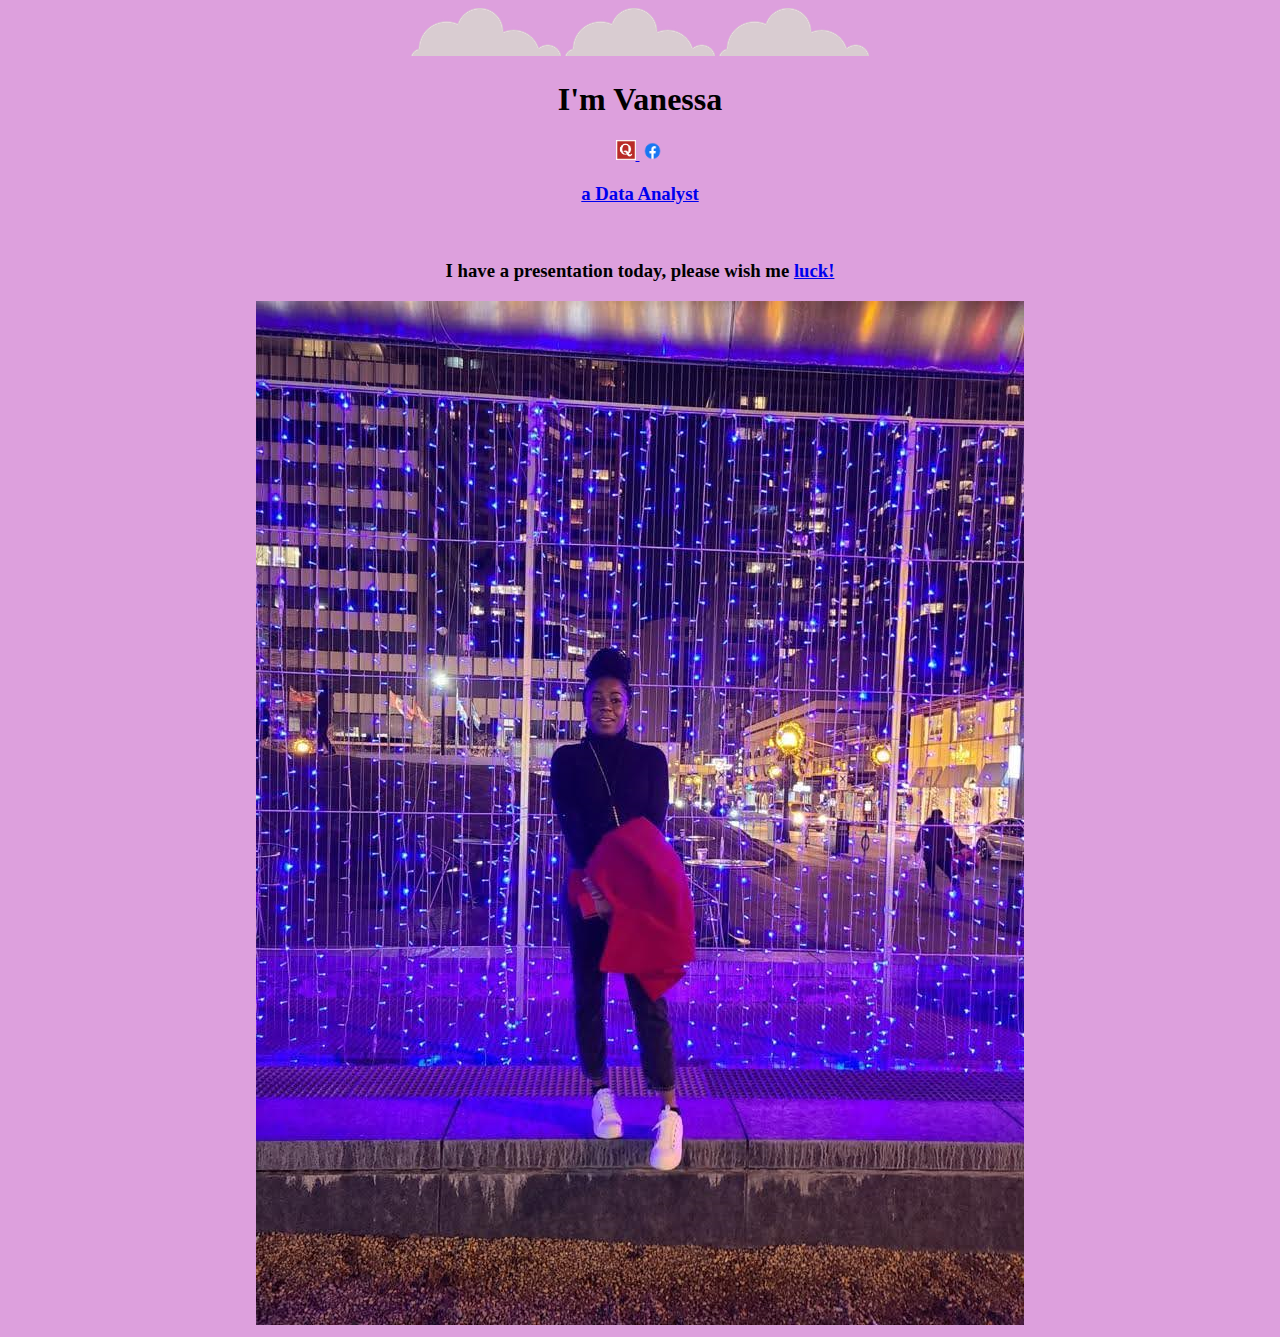
<file: index.html>
<!DOCTYPE html>
<html lang="en" dir="ltr">
  <head>
    <meta charset="utf-8">
    <title>Vanessa Okoroafor</title>
    <link rel="stylesheet" href="CSS/styles.css">
    <link rel="icon" href="V1.jpg">

  </head>
  <body>
    <div class="top-container">
        <img class="cloud-image"src="cloud.png" alt="">
        <img class="cloud-image"src="cloud.png" alt="">
        <img class="cloud-image"src="cloud.png" alt="">
        <h1>I'm Vanessa</h1>
        <div class="middle-container">
          <a href="https://www.quora.com/profile/Vanessa-Okoroafor-1/"> <img src="Q.png" alt style="width: 20px"</a>
          <a href="https://web.facebook.com/vanessaijeoma.okoroafor.5"> <img src="face.png" alt style="width:25px"</a>
        </div>
        <h3><a href="https://www.dataquest.io/blog/data-analyst-skills/"> a Data Analyst</a></h3> <br>
        <h3>I have a presentation today, please wish me <a href="luck.html">luck!</a></h3>
        <img class="Vee"src="V3.png" alt="">

    </div>

    <div class="bottom-container">

    </div>

    </body>
</html>
</file>
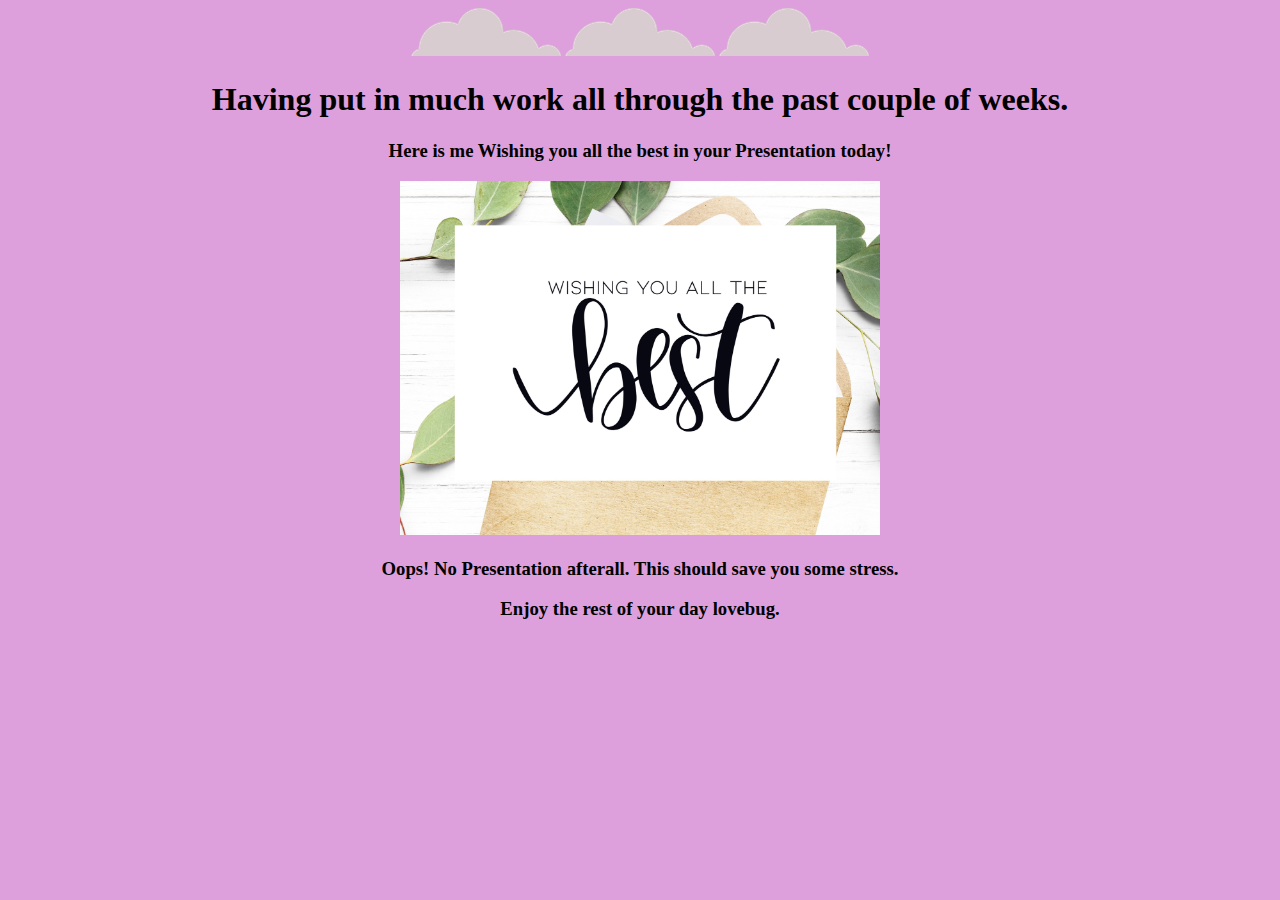
<file: luck.html>
<!DOCTYPE html>
<html lang="en" dir="ltr">
  <head>
    <meta charset="utf-8">
    <title>This one is for you Vee!</title>
    <link rel="stylesheet" href="CSS/styles.css">
  </head>
  <body>
    <img class="cloud-image"src="cloud.png" alt="">
    <img class="cloud-image"src="cloud.png" alt="">
    <img class="cloud-image"src="cloud.png" alt="">
    <h1>Having put in much work all through the past couple of weeks.</h1>
    <h3>Here is me Wishing you all the best in your Presentation today!</h3>
    <img class="best" src="best.jpg" alt style=" width:30pc;">

  <h3>Oops! No Presentation afterall. This should save you some stress.</h3>
  <h3>Enjoy the rest of your day lovebug.</h3>
  </body>
</html>
</file>
<file: CSS/styles.css>
body{background-color: plum;
  font-family: Georgia,serif;
  text-align: center;
}
.quora{margin-top: 200px;}
</file>
